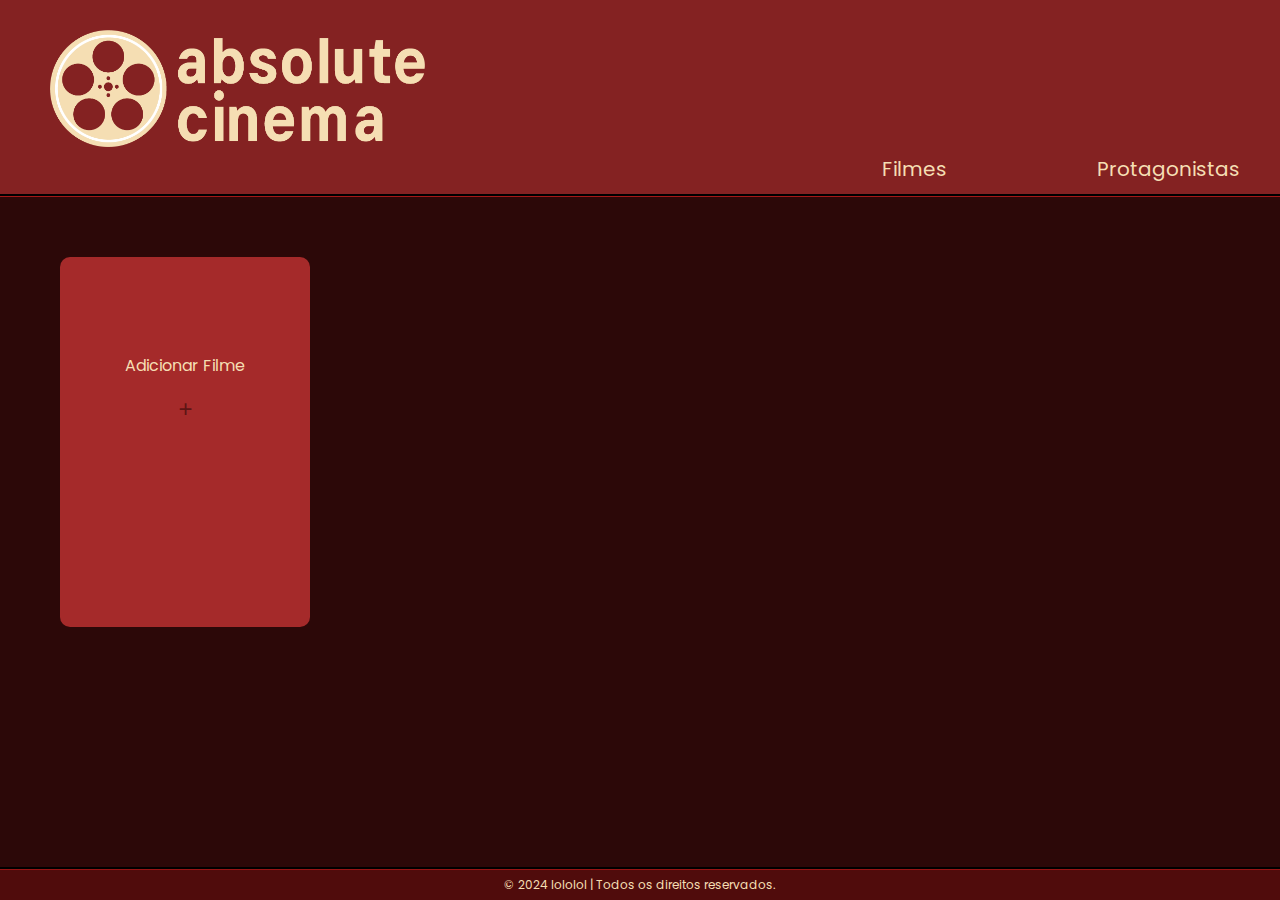
<file: index.html>
<!DOCTYPE html>
<html lang="pt-BR">

<head>
    <meta charset="UTF-8">
    <meta name="viewport" content="width=device-width, initial-scale=1.0">
    <title>| absolute || CINEMA |</title>
    <link rel="stylesheet" href="style.css">
    <link rel="preconnect" href="https://fonts.googleapis.com">
    <link rel="preconnect" href="https://fonts.gstatic.com" crossorigin>
    <link
        href="https://fonts.googleapis.com/css2?family=Poppins:ital,wght@0,100;0,200;0,300;0,400;0,500;0,600;0,700;0,800;0,900;1,100;1,200;1,300;1,400;1,500;1,600;1,700;1,800;1,900&display=swap"
        rel="stylesheet">
</head>

<body>

    <div class="sticky-container">
        <div id="div-popup-filme" class="oculta">
        </div>
    </div>

    <div class="sticky-container">
        <div id="div-popup" class="oculta">
            <button onclick="fecharPopup()" class="fechar-popup">x</button>
            <h2>Informações do Filme:</h2>
            <form onsubmit="enviarFilme(event)">
                <label for="id-foto-capa">Foto da Capa:</label>
                <input type="url" name="foto-da-capa" id="id-foto-capa" placeholder="URL da Capa" class="items-form">

                <label for="id-titulo">Título do Filme:</label>
                <input type="text" name="titulo" id="id-titulo" class="items-form">

                <label for="id-diretor">Diretor:</label>
                <input type="text" name="diretor" id="id-diretor" class="items-form">

                <label for="id-data-lancamento">Data de Lançamento:</label>
                <input type="date" name="data-lancamento" id="id-data-lancamento" class="items-form">

                <label for="id-genero">Gênero:</label>
                <input type="text" name="genero" id="id-genero" class="items-form">

                <label for="id-sinopse">Sinopse:</label>
                <textarea name="sinopse" id="id-sinopse" cols="15" rows="1" class="items-form"></textarea>
                <button type="submit" onclick="fecharPopup()" class="items-form">Adicionar Filme</button>
            </form>
        </div>
    </div>

    <header>
        <img src="logo-header.png" alt="Logo do Cinema 'Absolute Cinema'">
        <nav>
            <a href="index.html" class="nav-elementos" id="nav-filmes">Filmes</a>
            <a href="personagens.html" class="nav-elementos">Protagonistas</a>
        </nav>
    </header>
    <main>
        <div id="div-filmes">
            <div id="div-adicionar-filme">
                <p>Adicionar Filme</p>
                <button onclick=" fecharPopup()">+</button>
            </div>
        </div>
    </main>
    <footer>
        © 2024 lololol | Todos os direitos reservados.
    </footer>

    <script src="script.js"></script>
</body>

</html>
</file>
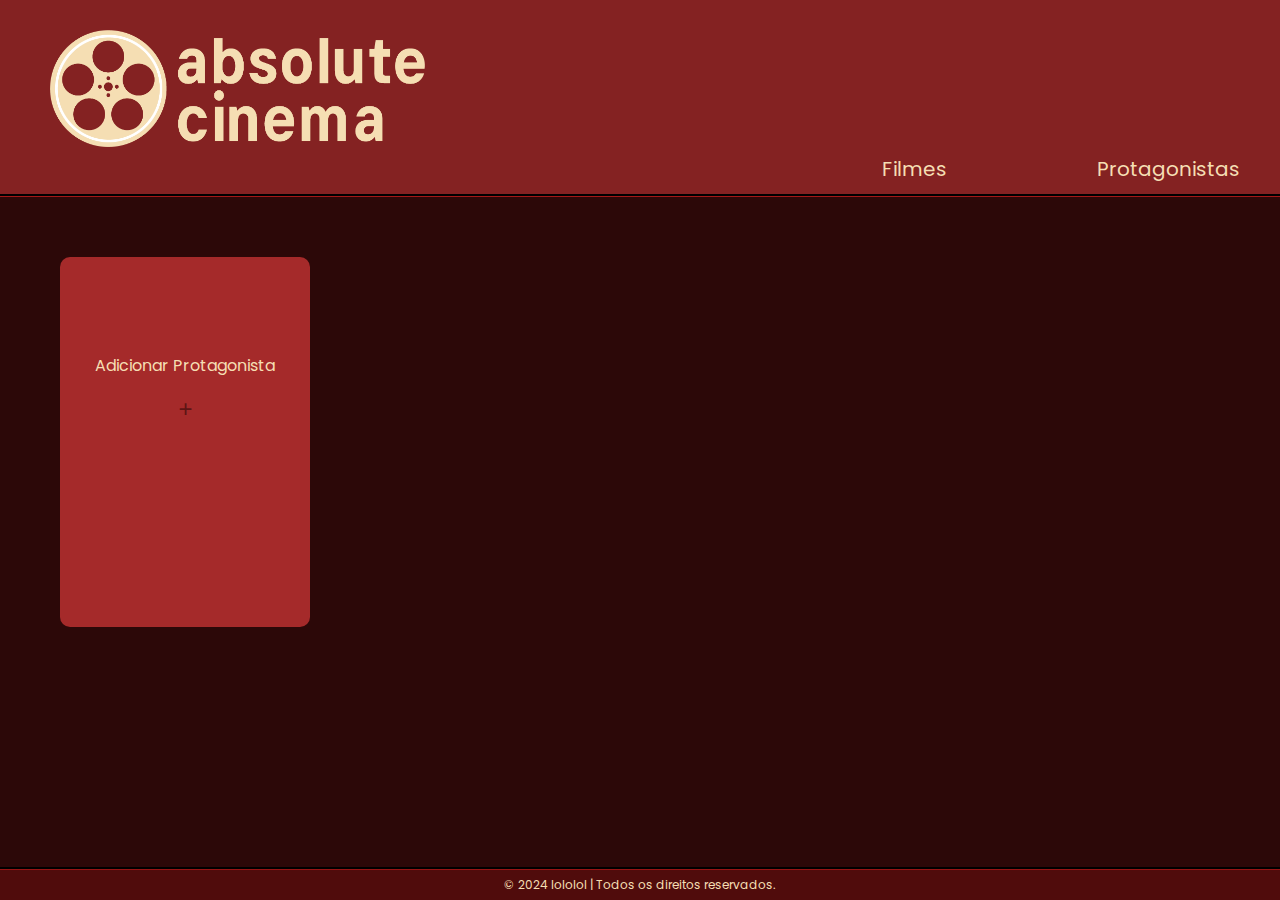
<file: personagens.html>
<!DOCTYPE html>
<html lang="pt-BR">

<head>
    <meta charset="UTF-8">
    <meta name="viewport" content="width=device-width, initial-scale=1.0">
    <title>| absolute || CINEMA |</title>
    <link rel="stylesheet" href="personagens.css">
    <link rel="preconnect" href="https://fonts.googleapis.com">
    <link rel="preconnect" href="https://fonts.gstatic.com" crossorigin>
    <link
        href="https://fonts.googleapis.com/css2?family=Poppins:ital,wght@0,100;0,200;0,300;0,400;0,500;0,600;0,700;0,800;0,900;1,100;1,200;1,300;1,400;1,500;1,600;1,700;1,800;1,900&display=swap"
        rel="stylesheet">
</head>

<body>

    <div class="sticky-container">
        <div id="div-popup-chars" class="oculta">
        </div>
    </div>

    <div class="sticky-container">
        <div id="div-popup" class="oculta">
            <button onclick="fecharPopup()" class="fechar-popup">x</button>
            <h2>Informações do/a<br>Personagem:</h2>
            <form onsubmit="enviarPersonagem(event)">
                <label for="id-foto-char">Foto:</label>
                <input type="url" name="foto-char" id="id-foto-char" placeholder="URL da Imagem" class="items-form">

                <label for="id-nome">Nome:</label>
                <input type="text" name="nome" id="id-nome" class="items-form">

                <label for="id-actor">Nome do/a Intérprete:</label>
                <input type="text" name="actor" id="id-actor" class="items-form">

                <label for="id-nome-filme">Nome do Filme:</label>
                <input type="text" name="nome-filme" id="id-nome-filme" class="items-form">

                <label for="id-habilidades">Habilidades:</label>
                <input type="text" name="habilidades" id="id-habilidades" class="items-form">

                <label for="id-descricao">Descrição:</label>
                <textarea name="descricao" id="id-descricao" cols="15" rows="1" class="items-form"></textarea>
                <button type="submit" onclick="fecharPopup()" class="items-form">Adicionar Personagem</button>
            </form>
        </div>
    </div>

    <header>
        <img src="logo-header.png" alt="Logo do Cinema 'Absolute Cinema'">
        <nav>
            <a href="index.html" class="nav-elementos" id="nav-filmes">Filmes</a>
            <a href="personagens.html" class="nav-elementos">Protagonistas</a>
        </nav>
    </header>
    <main>
        <div id="div-personagens">
            <div id="div-adicionar-char">
                <p>Adicionar Protagonista</p>
                <button onclick=" fecharPopup()">+</button>
            </div>
        </div>
    </main>
    <footer>
        © 2024 lololol | Todos os direitos reservados.
    </footer>

    <script src="personagens.js"></script>
</body>

</html>
</file>
<file: style.css>
.oculta {
    display: none;
}

body {
    background-color: rgb(44, 8, 8);
    margin: 0px;
    font-family: 'poppins';
}

#botao-apagar-filme {
    background-color: #500c0c;
    color: wheat;
    border: none;
    border-radius: 3px;
    height: 50px;
    font-size: 15pt;
    font-family: 'poppins', 'sans-serif';
    margin: 30px 0px 0px 0px;
    font-weight: lighter;
}

#botao-apagar-filme:hover {
    background-color: #942222;
}

#botao-apagar-filme:active {
    background-color: #500c0c;
}

#div-container {
    display: flex;
    flex-direction: row;
    flex-wrap: wrap;
}

#div-filmes {
    display: flex;
    flex-direction: row;
    flex-wrap: wrap;
    margin: 30px 0px 0px 30px;
}

img {
    width: 375px;
    margin: 20px 0px 0px 40px;
}

a {
    text-decoration: none;
    color: wheat;
    font-size: 15pt;
}

a:hover {
    filter: drop-shadow(0px 0px 5px wheat);
}

.class-filme-covers {
    width: 250px;
    height: 375px;
    margin: 30px;
    display: inline-flex;
    text-align: center;
    align-items: center;
    border-radius: 10px;
    background-color: #460909;
    background-position: center;
    background-size: cover;
    background-repeat: no-repeat;
    justify-content: center;
    font-weight: lighter;
}

.class-filme-covers:hover {
    box-shadow: #af0000 10px 5px 10px;
}

#div-adicionar-filme {
    width: 250px;
    height: 190px;
    padding: 90px 0px;
    margin: 30px;
    display: flex;
    flex-direction: column;
    align-items: center;
    border-radius: 10px;
    background-color: #a52a2a;
}

#div-adicionar-filme:hover {
    box-shadow: #af0000 10px 5px 10px;
}

#div-adicionar-filme p {
    padding: 5px 9px;
    margin: 1px;
    color: wheat;
    text-align: center;
}

#div-adicionar-filme button {
    width: 25px;
    height: 25px;
    margin: 10px;
    border: none;
    background-color: transparent;
    font-size: x-large;
    color: rgb(94, 21, 21);
}

#div-adicionar-filme button:hover {
    color: wheat;
}

.fechar-popup {
    background-color: transparent;
    position: absolute;
    top: 25px;
    right: 25px;
    width: 30px;
    border: none;
    color: wheat;
}

.fechar-popup:hover {
    filter: drop-shadow(white 0px 0px 3px);
}

#div-popup {
    border-radius: 10px;
    padding: 35px;
    text-align: center;
    position: absolute;
    top: 15vh;
    background-color: #691818;
}

#div-popup-filme {
    border-radius: 10px;
    padding: 50px;
    width: max-content;
    text-align: center;
    height: max-content;
    position: fixed;
    margin: 0px;
    top: 30vh;
    background-color: #691818;
    color: wheat;
    flex-direction: column;
    justify-content: center;
    font-weight: 1px;
}

#div-popup input,
textarea {
    background-color: #500c0c;
    border: none;
    color: wheat;
    border-radius: 3px;
    text-align: center;
}

#div-popup h2 {
    color: wheat;
    font-size: 20pt;
}

#div-popup label {
    color: wheat;
    font-weight: 200;
    font-size: large;
}

form {
    display: flex;
    flex-direction: column;
    justify-content: center;
    align-items: center;
    margin: 0px;
}

.items-form {
    width: 200px;
    padding: 5px;
    margin: 5px;
    font-weight: lighter;
}

form button {
    background-color: #500c0c;
    color: wheat;
    border: none;
    border-radius: 3px;
    height: 50px;
    font-size: 15pt;
    font-family: 'poppins', 'sans-serif';
}

form button:hover {
    background-color: #942222;
}

form button:active {
    background-color: #500c0c;
}

header {
    background-color: #842222;
    padding: 10px;
    border-bottom: groove #500c0c 3px;
}

nav {
    display: flex;
    justify-content: end;  
}

.nav-elementos {
    margin: 0px 30px 0px 120px;
}

footer {
    border-top: groove #440909 3px;
    background-color: #500c0c;
    position: fixed;
    bottom: 0px;
    width: 100vw;
    height: 30px;
    color: wheat;
    display: flex;
    justify-content: center;
    align-items: center;
    font-size: 9pt;
}

.sticky-container {
    position: sticky;
    top: 1%;
    justify-content: center;
    display: flex;
}

h3 {
    color: wheat;
    font-weight: 200;
    margin-bottom: 50px;
    font-size: 12pt;
}
</file>
<file: personagens.css>
.oculta {
    display: none;
}

body {
    background-color: rgb(44, 8, 8);
    margin: 0px;
    font-family: 'poppins';
}

#botao-apagar-char {
    background-color: #500c0c;
    color: wheat;
    border: none;
    border-radius: 3px;
    height: 50px;
    font-size: 15pt;
    font-family: 'poppins', 'sans-serif';
    margin: 30px 0px 0px 0px;
    font-weight: lighter;
}

#botao-apagar-char:hover {
    background-color: #942222;
}

#botao-apagar-char:active {
    background-color: #500c0c;
}

#div-container {
    display: flex;
    flex-direction: row;
    flex-wrap: wrap;
}

#div-personagens {
    display: flex;
    flex-direction: row;
    flex-wrap: wrap;
    margin: 30px 0px 0px 30px;
}

img {
    width: 375px;
    margin: 20px 0px 0px 40px;
}

a {
    text-decoration: none;
    color: wheat;
    font-size: 15pt;
}

a:hover {
    filter: drop-shadow(0px 0px 5px wheat);
}

.class-char-covers {
    width: 250px;
    height: 375px;
    margin: 30px;
    display: inline-flex;
    text-align: center;
    align-items: center;
    border-radius: 10px;
    background-color: #460909;
    background-position: center;
    background-size: cover;
    background-repeat: no-repeat;
    justify-content: center;
}

.class-char-covers:hover {
    box-shadow: #af0000 10px 5px 10px;
}

#div-adicionar-char {
    width: 250px;
    height: 190px;
    padding: 90px 0px;
    margin: 30px;
    display: flex;
    flex-direction: column;
    align-items: center;
    border-radius: 10px;
    background-color: #a52a2a;
}

#div-adicionar-char:hover {
    box-shadow: #af0000 10px 5px 10px;
}

#div-adicionar-char p {
    padding: 5px 9px;
    margin: 1px;
    color: wheat;
    text-align: center;
}

#div-adicionar-char button {
    width: 25px;
    height: 25px;
    margin: 10px;
    border: none;
    background-color: transparent;
    font-size: x-large;
    color: rgb(94, 21, 21);
}

#div-adicionar-char button:hover {
    color: wheat;
}

.fechar-popup {
    background-color: transparent;
    position: absolute;
    top: 25px;
    right: 25px;
    width: 30px;
    border: none;
    color: wheat;
}

.fechar-popup:hover {
    filter: drop-shadow(white 0px 0px 3px);
}

#div-popup {
    border-radius: 10px;
    padding: 50px;
    max-width: 30vw;
    text-align: center;
    position: absolute;
    top: 15vh;
    background-color: #691818;
}

#div-popup button {
    margin: 10px;
}

#div-popup-chars {
    border-radius: 10px;
    padding: 50px;
    width: max-content;
    text-align: center;
    height: max-content;
    position: fixed;
    margin: 0px;
    top: 30vh;
    background-color: #691818;
    color: wheat;
    flex-direction: column;
    justify-content: center;
}

#div-popup input,
textarea {
    background-color: #500c0c;
    border: none;
    color: wheat;
    border-radius: 3px;
    text-align: center;
}

#div-popup h2 {
    color: wheat;
    font-size: 20pt;
}

#div-popup label {
    color: wheat;
    font-weight: 200;
    font-size: large;
}

form {
    display: flex;
    flex-direction: column;
    justify-content: center;
    align-items: center;
    margin: 0px;
}

.items-form {
    width: 200px;
    padding: 5px;
    margin: 5px;
    font-weight: lighter;
}

form button {
    background-color: #500c0c;
    color: wheat;
    border: none;
    border-radius: 3px;
    height: max-content;
    font-size: 15pt;
    font-family: 'poppins', 'sans-serif';
}

form button:hover {
    background-color: #942222;
}

form button:active {
    background-color: #500c0c;
}

header {
    background-color: #842222;
    padding: 10px;
    border-bottom: groove #500c0c 3px;
}

nav {
    display: flex;
    justify-content: end;  
}

.nav-elementos {
    margin: 0px 30px 0px 120px;
}

footer {
    border-top: groove #440909 3px;
    background-color: #500c0c;
    position: fixed;
    bottom: 0px;
    width: 100vw;
    height: 30px;
    color: wheat;
    display: flex;
    justify-content: center;
    align-items: center;
    font-size: 9pt;
}

.sticky-container {
    position: sticky;
    top: 1%;
    justify-content: center;
    display: flex;
}

h3 {
    color: wheat;
    font-weight: 200;
    margin-bottom: 50px;
    font-size: 12pt;
}
</file>
